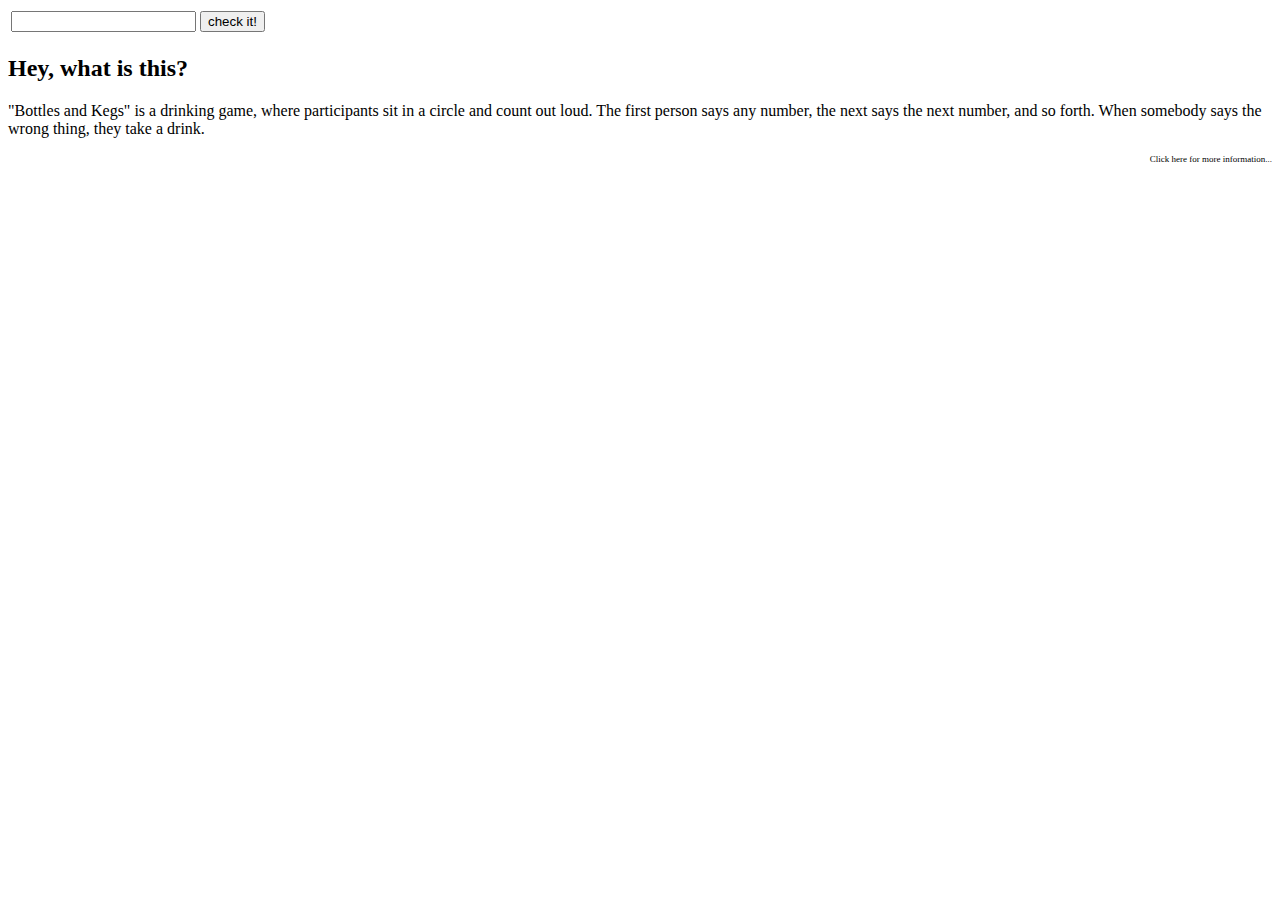
<file: index.html>
<html>
 <head>
  <title>Bottles and Kegs!</title>
  <link type="text/css" href="kegs.css" rel="stylesheet">
  <script type="text/javascript" src="kegs.js"></script>
 </head>

 <body id="view">
     <table>
         <tr><td>
  <input type="text" id="number" />
  <input type="submit" value="check it!" onClick="whatchecker.go();">
  </td><td><div id="response"></div></td></tr></table>
  <div class=explanation>
   <div class=explanation name=preamble>
    <h2>Hey, what is this?</h2>
    <p>"Bottles and Kegs" is a drinking game, where participants sit in a
    circle and count out loud.  The first person says any number, the next says 
    the next number, and so forth.  When somebody says the wrong thing, they 
    take a drink.</p>
    <p class=click_for_more name=click_for_more onClick="whatchecker.toggleClass('learn_more', 'hidden');  whatchecker.toggleClass('click_for_more', 'hidden');">Click here for more information...</p>
   </div>
   <div class="explanation hidden" name=learn_more>
    <p>Sounds like a pretty boring drinking game, doesn't it?</p>

    <p>The problem is that when the number is divisible by five, you're not supposed
to say your number, but instead say "bottles".  And when it's divisible by 
seven, you're to say, "kegs".  And if it's divisible by five and by seven, then
you say "bottles and kegs".  Just those words in that order.  And the next
person, the one next to you who just heard you say "kegs"?  They have to start
the count at the correct number.  Which is whatever number you would have said,
but didn't, plus one.</p>

    <p>Now is it starting to sound more interesting?</p>

    <p>The problem is, your friends always want to play Bottles and Kegs, and you
always lose.  This was fun at first, but midterms are coming up and you need to
win a little or you're going to flunk out.  Don't worry; we've got you covered.</p>

    <p>Here is a handy-dandy app which will help you win.  Just load this baby up on
your phone and when it's your turn, put in the number you're on and hit the
button.  You'll be told what to say.</p>

    <p class="note"><a href="https://github.com/jrbl/kegs">You can go check out the source code</a></p>
   </div>
  </div>
 </body>
</html>
</file>
<file: kegs.css>
body {
    background-color: white;
    text: black;
}

p.note {
    font-size: x-small;
}

p.click_for_more {
    text: blue;
    font-style: underline;
    font-size: xx-small;
    text-align: right;
}

.hidden {
    display: none;
}

p#response_text {
    font-size: medium;
    text-align: center;
    text: green;
}
</file>
